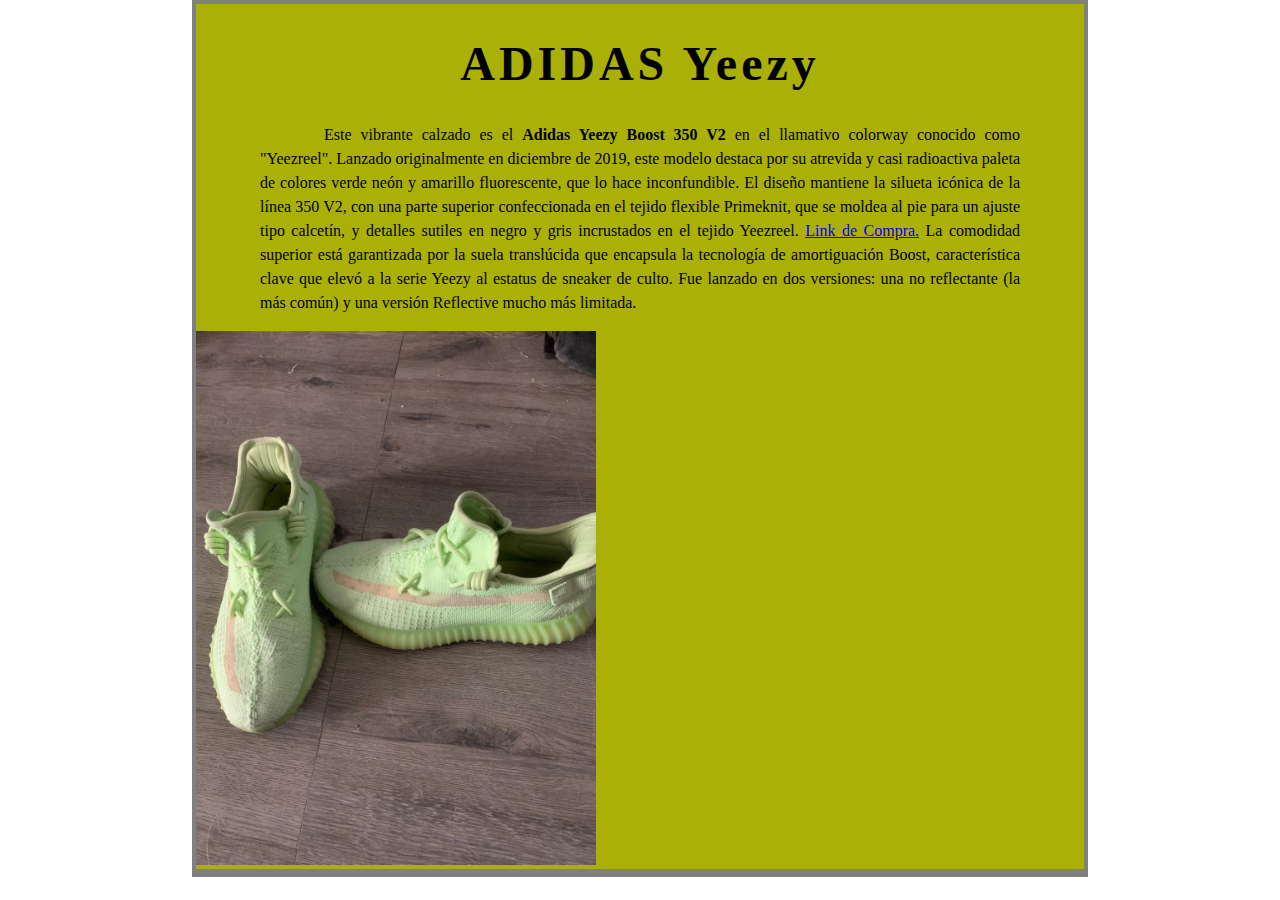
<file: index.html>
<!DOCTYPE html>
<html lang="en">
<head>
    <meta name="viewport" content="width=device-width, initial-scale=1.0">
    <title>Yeezy</title>
    <meta charset="UTF-8">
    <link rel="stylesheet" href="main.css">
    
</head>

<body>
    <div id="contenido">
    <div id="general">
    <h1>ADIDAS Yeezy</h1>
    
    <p>Este vibrante calzado es el <strong>Adidas Yeezy Boost 350 V2</strong>
        <a href="yeezy.html"></a> en el llamativo colorway 
        conocido como "Yeezreel". Lanzado originalmente en diciembre de 2019, este
        modelo destaca por su atrevida y casi radioactiva paleta de colores verde
        neón y amarillo fluorescente, que lo hace inconfundible. El diseño mantiene
        la silueta icónica de la línea 350 V2, con una parte superior confeccionada
        en el tejido flexible Primeknit, que se moldea al pie para un ajuste tipo 
        calcetín, y detalles sutiles en negro y gris incrustados en el tejido Yeezreel.
        <a href="https://www.farfetch.com/mx/shopping/men/adidas-yeezy/trainers-2/items.aspx"
         target="_blank">Link de Compra.</a>
        La comodidad superior está garantizada por la suela translúcida que encapsula
        la tecnología de amortiguación Boost, característica clave que elevó a la 
        serie Yeezy al estatus de sneaker de culto. Fue lanzado en dos versiones: 
        una no reflectante (la más común) y una versión Reflective mucho más 
        limitada.</p>
    <img src="yeezy.jpg" width="400"   alt="Adidas Yeezy Boost 350 V2." title="Adidas Yeezy Boost 350 V2...">
    <div id="equivalentes">
    
    </div>
    </div>
</body>
</html>
</file>
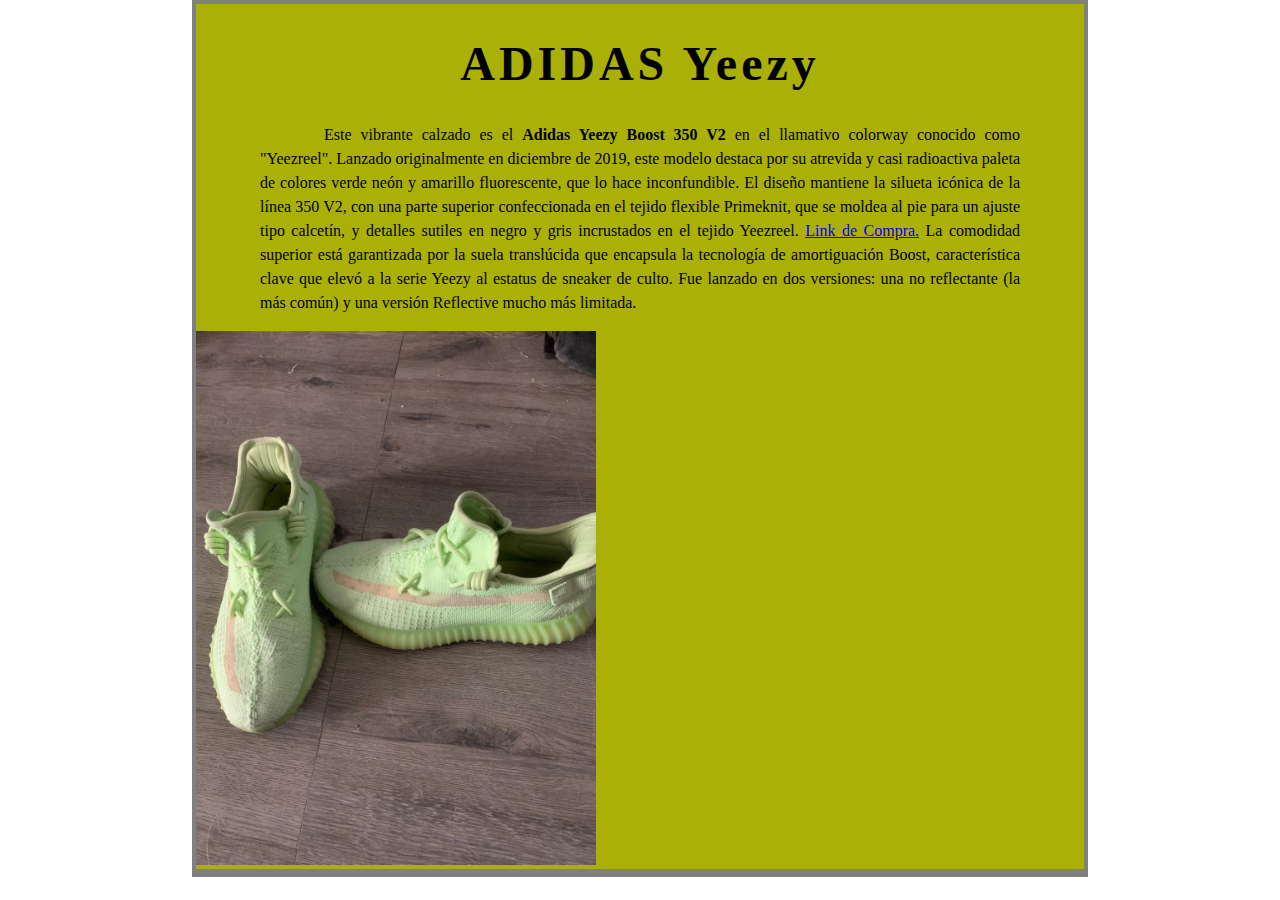
<file: yeezy.html>
<!DOCTYPE html>
<html lang="en">
<head>
    <meta name="viewport" content="width=device-width, initial-scale=1.0">
    <title>Yeezy</title>
    <meta charset="UTF-8">
    <link rel="stylesheet" href="main.css">
    
</head>

<body>
    <div id="contenido">
    <div id="general">
    <h1>ADIDAS Yeezy</h1>
    
    <p>Este vibrante calzado es el <strong>Adidas Yeezy Boost 350 V2</strong>
        <a href="yeezy.html"></a> en el llamativo colorway 
        conocido como "Yeezreel". Lanzado originalmente en diciembre de 2019, este
        modelo destaca por su atrevida y casi radioactiva paleta de colores verde
        neón y amarillo fluorescente, que lo hace inconfundible. El diseño mantiene
        la silueta icónica de la línea 350 V2, con una parte superior confeccionada
        en el tejido flexible Primeknit, que se moldea al pie para un ajuste tipo 
        calcetín, y detalles sutiles en negro y gris incrustados en el tejido Yeezreel.
        <a href="https://www.farfetch.com/mx/shopping/men/adidas-yeezy/trainers-2/items.aspx"
         target="_blank">Link de Compra.</a>
        La comodidad superior está garantizada por la suela translúcida que encapsula
        la tecnología de amortiguación Boost, característica clave que elevó a la 
        serie Yeezy al estatus de sneaker de culto. Fue lanzado en dos versiones: 
        una no reflectante (la más común) y una versión Reflective mucho más 
        limitada.</p>
    <img src="yeezy.jpg" width="400"   alt="Adidas Yeezy Boost 350 V2." title="Adidas Yeezy Boost 350 V2...">
    <div id="equivalentes">
    
    </div>
    </div>
</body>
</html>
</file>
<file: main.css>
/*
        contenido: F5DA27
        general: F52727
        equivalente: F57D27
        */
        body { 
            width: 70%;
            margin: 0 auto;
        }
       
        div{
             border: 2px solid gray;
        }
        h1{
            font-family: 'Times New Roman', Times, serif;
           /* font-family: Arial, Helvetica, sans-serif;*/
           /*font-family: 'Courier New', Courier, monospace;*/
           font-size: 3em;
           text-align: center;
           letter-spacing: 4px;
           image-orientation: flip;
        }
        p{
            line-height: 1.5em;
            text-indent: 4em;
            padding: 0 4em;
            text-align: justify;
        }
        #contenido{
            background-color: #27f557;

        }
        #general{
            background-color: #abb006;
        }
        #equivalentes{
            background-color: #46f527;
        }
</file>
